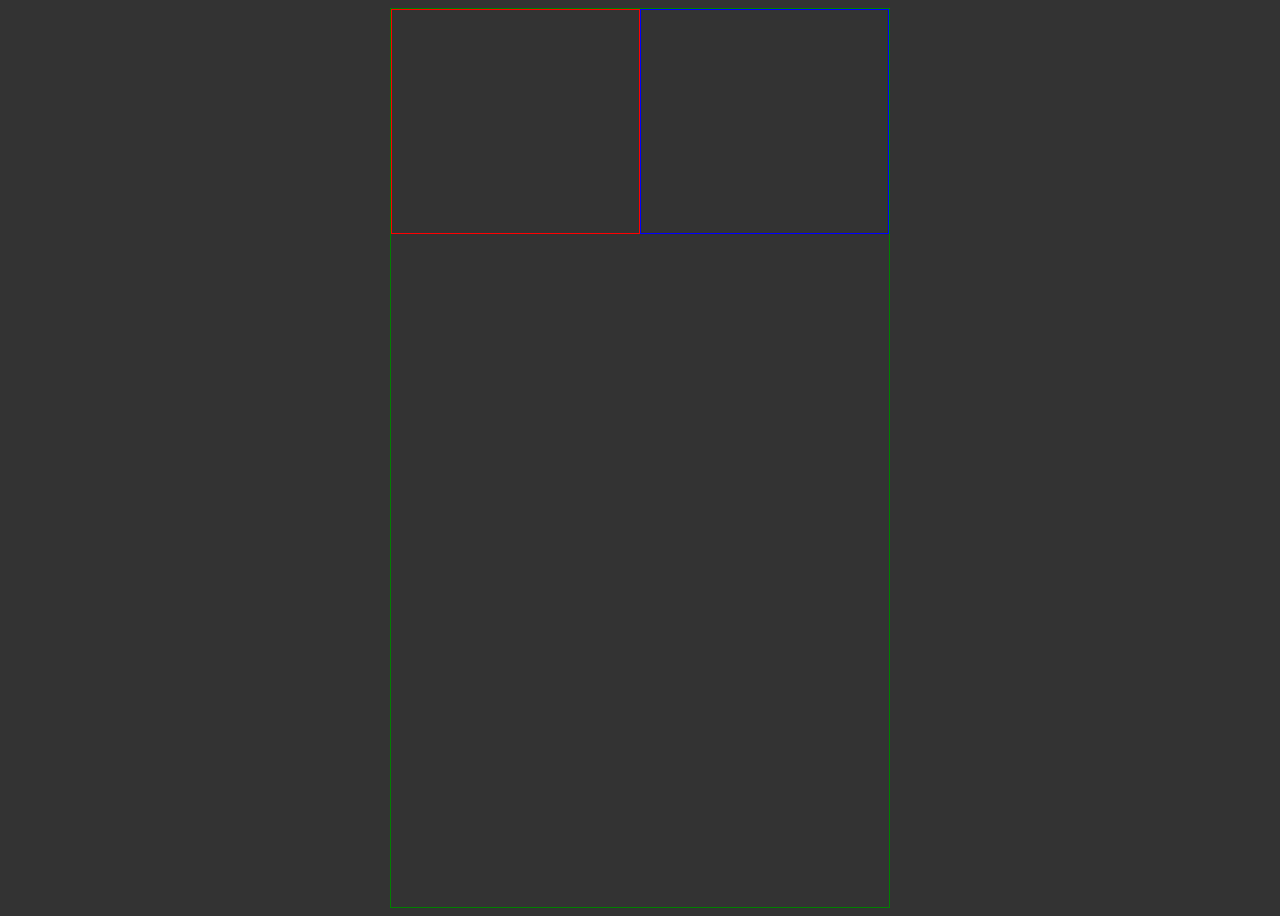
<file: index.html>
<!--! Everything looked great on HW #1, I think the way you did everything is good as is. I added in a few other means of accomplishing the same things, you might already be aware of, check them out, let me know if you have any questions. Github pull request looked good too. -->

<!DOCTYPE html>
<html lang="en">
	<head>
		<meta charset="UTF-8" />
		<meta name="viewport" content="width=device-width, initial-scale=1.0" />
		<title>Week 3 Homework</title>
		<link rel="stylesheet" href="styles.css" />
	</head>

	<body>
		<div class="container">
			<div class="box"></div>
			<div class="box"></div>
		</div>
	</body>
</html>
</file>
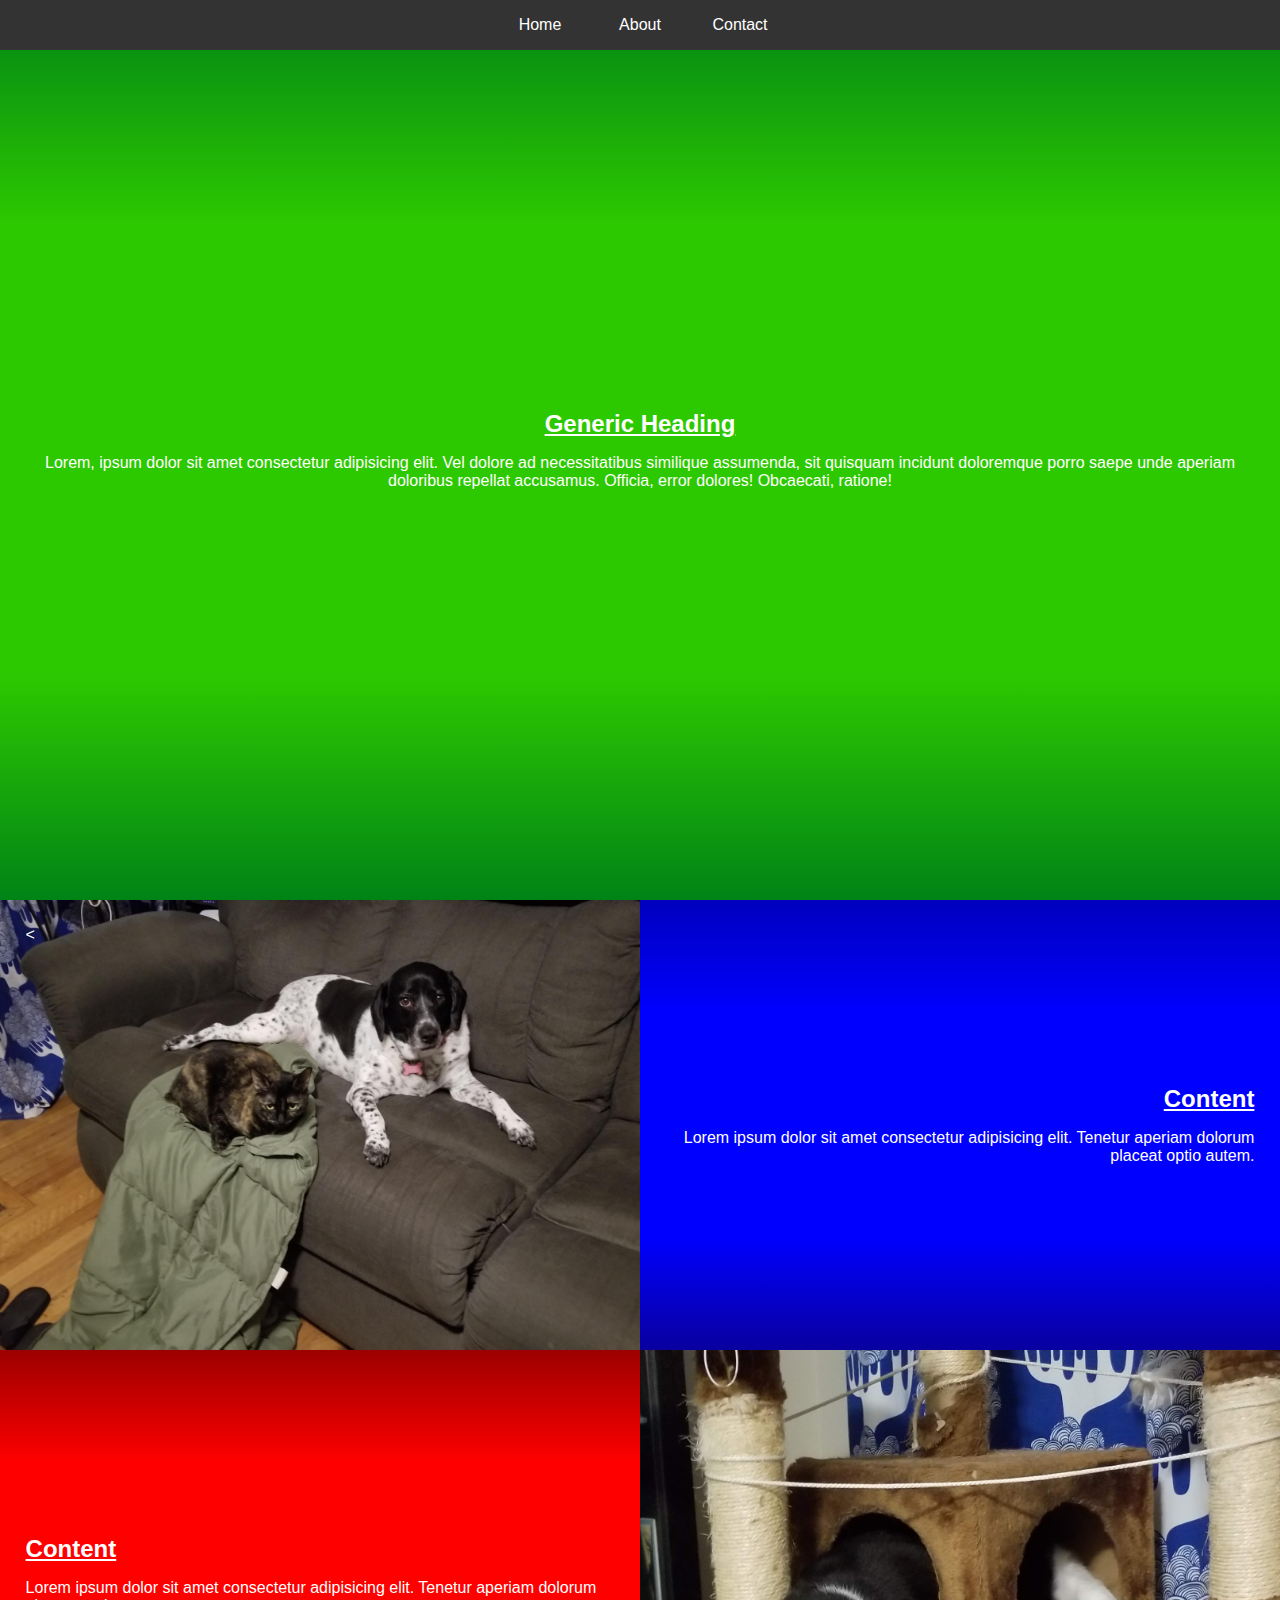
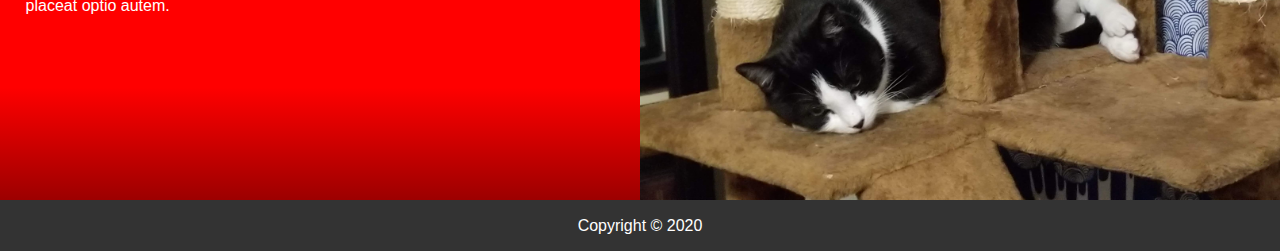
<file: HW2/index.html>
<!DOCTYPE html>
<html lang="en">
<head>
    <meta charset="UTF-8">
    <meta name="viewport" content="width=device-width, initial-scale=1.0">
    <title>Week 3 Homework 2</title>
    <link rel="stylesheet" href="styles.css">
</head>
<body>
    <div class="main-container">
        <header>

            <nav>
                <ul>
                        <a href="#" target="_blank"><li>Home</li></a>
                        <a href="#" target="_blank"><li>About</li></a>
                        <a href="#" target="_blank"><li>Contact</li></a>
                </ul>
            </nav>
        </header>

        <section class="top">
            <h2>Generic Heading</h2>
            <p>Lorem, ipsum dolor sit amet consectetur adipisicing elit. Vel dolore ad necessitatibus similique assumenda, sit quisquam incidunt doloremque porro saepe unde aperiam doloribus repellat accusamus. Officia, error dolores! Obcaecati, ratione!</p>
        </section>

        <article class="mdl-flex">
            <section class="img-1" role="img" aria-label="cat and dog on a couch"><    </section>
            <section class="text-mdl">
                <div class="container">
                    <h2>Content</h2>
                    <p>Lorem ipsum dolor sit amet consectetur adipisicing elit. Tenetur aperiam dolorum placeat optio autem.</p>
                </div>
            </section>
        </article>
        <article  class="btm-flex">
            <section class="text-btm">
                <div class="container">
                    <h2>Content</h2>
                    <p>Lorem ipsum dolor sit amet consectetur adipisicing elit. Tenetur aperiam dolorum placeat optio autem.</p>
                </div>
            </section>
            <section class="img-2" role="img" aria-label="Cat laying in a cat tower"></section>
        </article>

        <footer><p>Copyright &copy; 2020</p></footer>

    </div>
</body>
</html>
</file>
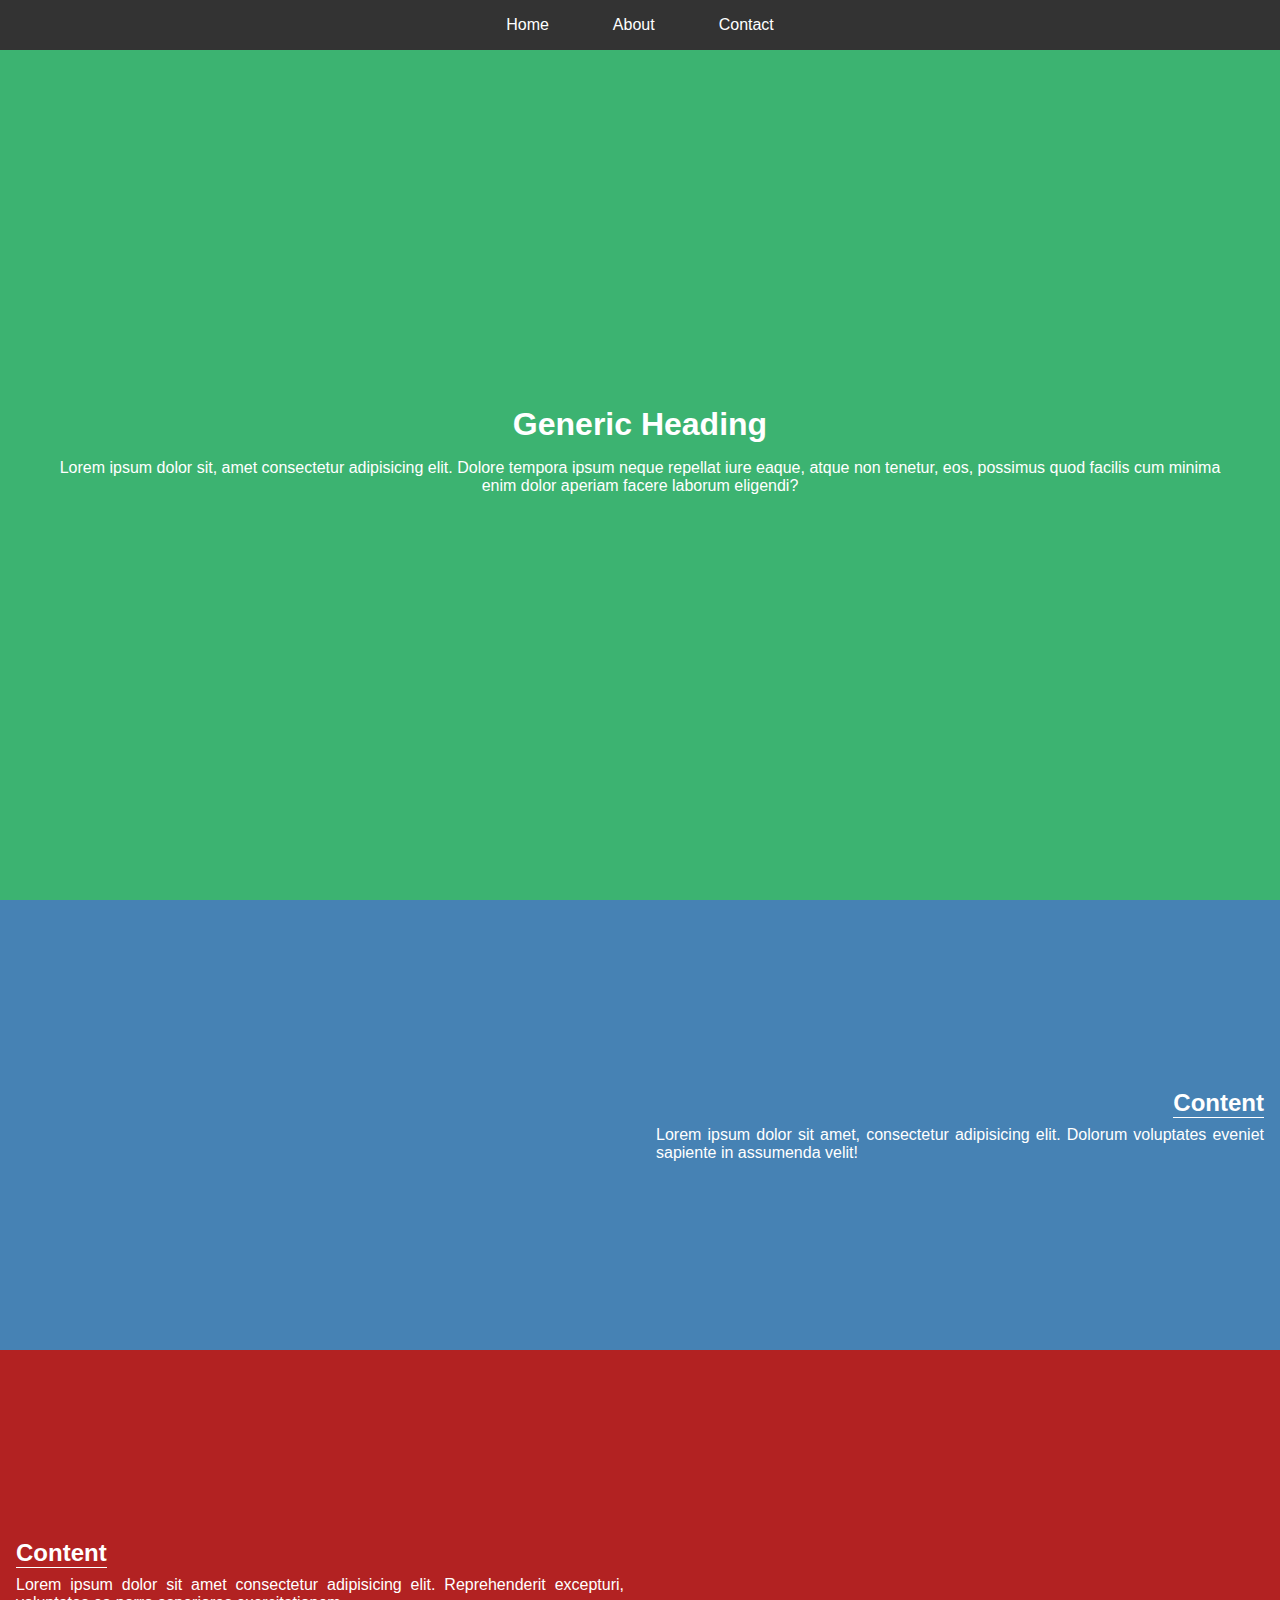
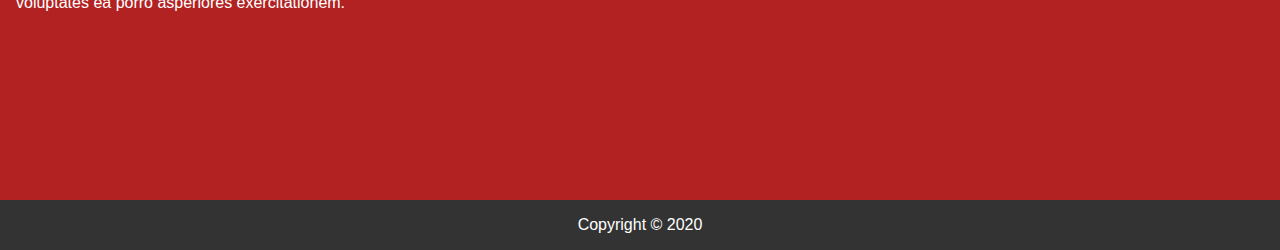
<file: harcourt_solution/flex.html>
<!DOCTYPE html>
<html lang="en">
	<head>
		<meta charset="UTF-8" />
		<meta name="viewport" content="width=device-width, initial-scale=1.0" />
		<!-- Stylesheets -->
		<link rel="stylesheet" href="flex.css" />
		<title>Document</title>
	</head>
	<body>
		<!-- Navbar -->
		<nav>
			<ul>
				<li>Home</li>
				<li>About</li>
				<li>Contact</li>
			</ul>
		</nav>

		<!-- Showcase/Landing Page -->
		<section id="showcase">
			<h1>Generic Heading</h1>
			<p>
				Lorem ipsum dolor sit, amet consectetur adipisicing elit. Dolore tempora
				ipsum neque repellat iure eaque, atque non tenetur, eos, possimus quod
				facilis cum minima enim dolor aperiam facere laborum eligendi?
			</p>
		</section>

		<!-- Info section #1 -->
		<section class="info info-1">
			<div class="img"></div>

			<div class="content">
				<h2>Content</h2>
				<p>
					Lorem ipsum dolor sit amet, consectetur adipisicing elit. Dolorum
					voluptates eveniet sapiente in assumenda velit!
				</p>
			</div>
		</section>

		<!-- Info section #2 -->
		<section class="info info-2">
			<div class="content">
				<h2>Content</h2>
				<p>
					Lorem ipsum dolor sit amet consectetur adipisicing elit. Reprehenderit
					excepturi, voluptates ea porro asperiores exercitationem.
				</p>
			</div>

			<div class="img"></div>
		</section>

		<!-- Footer -->
		<footer>
			<p>Copyright &copy; 2020</p>
		</footer>
	</body>
</html>
</file>
<file: styles.css>
/*! Everything looked great on HW #1, I think the way you did everything is good as is. I added in a few other means of accomplishing the same things, you might already be aware of, check them out, let me know if you have any questions. Github pull request looked good too.  */

* {
	box-sizing: border-box; /*? I might have misspoke on this. Border-box will also push the border inside the container retaining it's width. I.E. a 100px X 100px box with a 5px border, with border-box the box will have a total size of 100px X 100px. With content-box, which is the default will make the total size 110px X 110px.  */
	/*! I turned this on so I can set the width to 50% without the boxes wrapping, alternatively you could only turn flex-wrap on in the media query and you wouldn't need this. Let me know if any of this is confusing, maybe not worded the best. */
}

body {
	background: #333;
	color: #fff;
	font-family: sans-serif;
}
/*? I added a blank line here, I think it just makes it a little cleaner to read */
div.container {
	width: 500px;
	height: 100vh;
	margin: 0 auto;
	border: 1px solid green;
	display: flex; /*? <---Flex is the preferred solution here as it doesn't have that inline-block gap, I didn't want to introduce it just because we hadn't covered it in class. Great work! */
	flex-wrap: wrap; /*? Added this so when we set our box width to 100% they'll start on different lines. */
	align-content: flex-start; /*! I don't know if I actually talked about this one in class, but it is a little different than align-items, in short align-items is for single line flex boxes and align-content is for multi line flex boxes. Since we are wrapping the blue box on to the next line we now have a multi line flex box. For what its worth align-items has no effect on multi lines and align-content has no effect on single lines so just make sure you use the appropriate one for the appropriate situation. It might be easiest to just turn on and off align-content to play with it. */
	/*? READ MORE: https://stackoverflow.com/questions/40890613/remove-space-gaps-between-multiple-lines-of-flex-items-when-they-wrap */
}

div.box {
	/* width: 50%; */ /*? <---Just commenting this out to demo the inline-block gap "problem" */
	/* display: inline-block; */
	/* width: 50%; */ /*? Notice the gap between the two boxes and that you can't use 50% */
	/* width: 49%; */ /*? READ MORE: https://stackoverflow.com/questions/19038799/why-is-there-an-unexplainable-gap-between-these-inline-block-div-elements */
	height: 25%;
	width: 50%;
}

/*? Pretty sure you already know about it just showing some other ways for shits and giggles */

div.box:first-child {
	border: 1px solid red;
}

/* div.box:nth-child(1) {
	border: 1px solid red;
} */

/* div.box:nth-child(odd) {
	border: 1px solid red;
} */

div.box:last-child {
	border: 1px solid blue;
}

/* div.box:nth-child(2) {
	border: 1px solid blue;
} */

/* div.box:nth-child(even) {
	border: 1px solid blue;
} */

@media (max-width: 500px) {
	div.container {
		width: 100%;
		/* display: block; */
	}

	div.box {
		width: 100%;
	} /*! <--- Missing closing bracket here*/
}
</file>
<file: HW2/styles.css>
* {
    margin: 0px;
    padding: 0px;
    box-sizing: border-box;
}

body {
    margin: 0 auto;
    background: purple;
    font-family: sans-serif;
}

.main-container {
    width: 100%;
    color: #fff;
    position: relative;
}

header {
    position: fixed;
    width: 100%;
}

header, footer {
    background: #333;
    height: 50px;
    display: flex;
    align-items: center;
    justify-content: center;
}

section, footer {
    padding: 2%;
}

ul {
    height: 50px;
    display: flex;
    justify-content: center;
}

nav a {
    color: #fff;
    height: 100%;
    display: flex;
    flex: 1 0 100px;
    align-items: center;
    justify-content: center;
    text-decoration: none;
    list-style-type: none;
    
}

nav a:hover {
    background: #444;
    color: lightgray;
}

section.top {
    background: rgb(0,131,22);
    background: linear-gradient(0deg, rgba(0,131,22,1) 0%, rgba(45,201,0,1) 25%, rgba(45,201,0,1) 75%, rgba(0,131,22,1) 100%);
    height: 100vh;
    display: flex;
    flex-direction: column;
    align-items: center;
    justify-content: center;
    text-align: center;
}

.mdl-flex, .btm-flex {
    height: 50vh;
    display: flex;
    flex-wrap: wrap;
    justify-content: center;
    align-items: center;
}

section {    
    flex: 1 1 50%;
    height: 50vh;
}

.text-mdl, .text-btm {
    display: flex;
    align-items: center;
}

.text-mdl {  
    background: rgb(9,0,159);
    background: linear-gradient(0deg, rgba(9,0,159,1) 0%, rgba(0,0,255,1) 25%, rgba(0,0,255,1) 75%, rgba(0,0,191,1) 100%);
    text-align: right;
}

.text-btm {    
    background: rgb(156,0,0);
    background: linear-gradient(0deg, rgba(156,0,0,1) 0%, rgba(255,0,0,1) 25%, rgba(255,0,0,1) 75%, rgba(157,0,0,1) 100%);
    text-align: left;
}

h2 {
    text-decoration: underline;
    padding-bottom: 1rem;
}

.img-1, .img-2 {
    background-position: center;
    background-repeat: no-repeat;
    background-size: cover;      
}

.img-1 {    
    background-image: url("img/darbyAndHeidi.jpg");
}

.img-2 {
    background-image: url("img/pancho.jpg"); 
}


@media (max-width: 500px) {
    
    .btm-flex { 
        flex-wrap: wrap-reverse;        
    }
    section {
        flex: 1 1 100%;
        height: 25vh;
    }
    .text-mdl , .text-btm {
        text-align: center;
    }
}
</file>
<file: harcourt_solution/flex.css>
/* General */
* {
	margin: 0;
	padding: 0;
	box-sizing: border-box;
}

body {
	font-family: sans-serif;
}

/* nav styles */
nav {
	height: 50px;
	width: 100%;
	background: #333;
	color: #fff;
	display: flex;
	justify-content: center;
	align-items: center;
	position: fixed;
}

nav ul {
	list-style: none;
	display: flex;
	height: 100%;
	justify-content: center;
	align-items: center;
}

nav ul li {
	padding: 0 2rem;
}

/* showcase */
#showcase {
	height: 100vh;
	width: 100%;
	display: flex;
	flex-direction: column;
	align-items: center;
	justify-content: center;
	padding: 0 3rem;
	text-align: center;
	background: mediumseagreen;
	color: white;
}

#showcase h1 {
	margin-bottom: 1rem;
}

/* info */
.info {
	display: flex;
	height: 50vh;
	width: 100%;
	color: white;
}

.info .img {
	flex-basis: 50%;
}

.info .content {
	flex-basis: 50%;
	display: flex;
	flex-direction: column;
	justify-content: center;
	padding: 1rem;
	text-align: justify;
}

.info .content h2 {
	border-bottom: 1px solid white;
	margin-bottom: 0.5rem;
}

/* info-1 & info-2 */
.info-1 {
	background: steelblue;
}

.info-1 .content {
	align-items: flex-end;
}

.info-1 .img {
	background: url('https://images.unsplash.com/photo-1518791841217-8f162f1e1131?ixlib=rb-1.2.1&ixid=eyJhcHBfaWQiOjEyMDd9&auto=format&fit=crop&w=1350&q=80');
	background-size: cover;
	background-position: center center;
	background-repeat: no-repeat;
}

.info-2 {
	background: firebrick;
}

.info-2 .content {
	align-items: flex-start;
}

.info-2 .img {
	background: url('https://images.unsplash.com/photo-1477884213360-7e9d7dcc1e48?ixlib=rb-1.2.1&ixid=eyJhcHBfaWQiOjEyMDd9&auto=format&fit=crop&w=1350&q=80');
	background-size: cover;
	background-position: center center;
	background-repeat: no-repeat;
}

/* footer */
footer {
	height: 50px;
	background: #333;
	color: white;
	display: flex;
	justify-content: center;
	align-items: center;
}

/* media queries */
@media (max-width: 500px) {
	.info {
		flex-direction: column;
	}

	.info .content {
		align-items: center;
		text-align: center;
	}

	.info-2 {
		flex-direction: column-reverse;
	}
}
</file>
